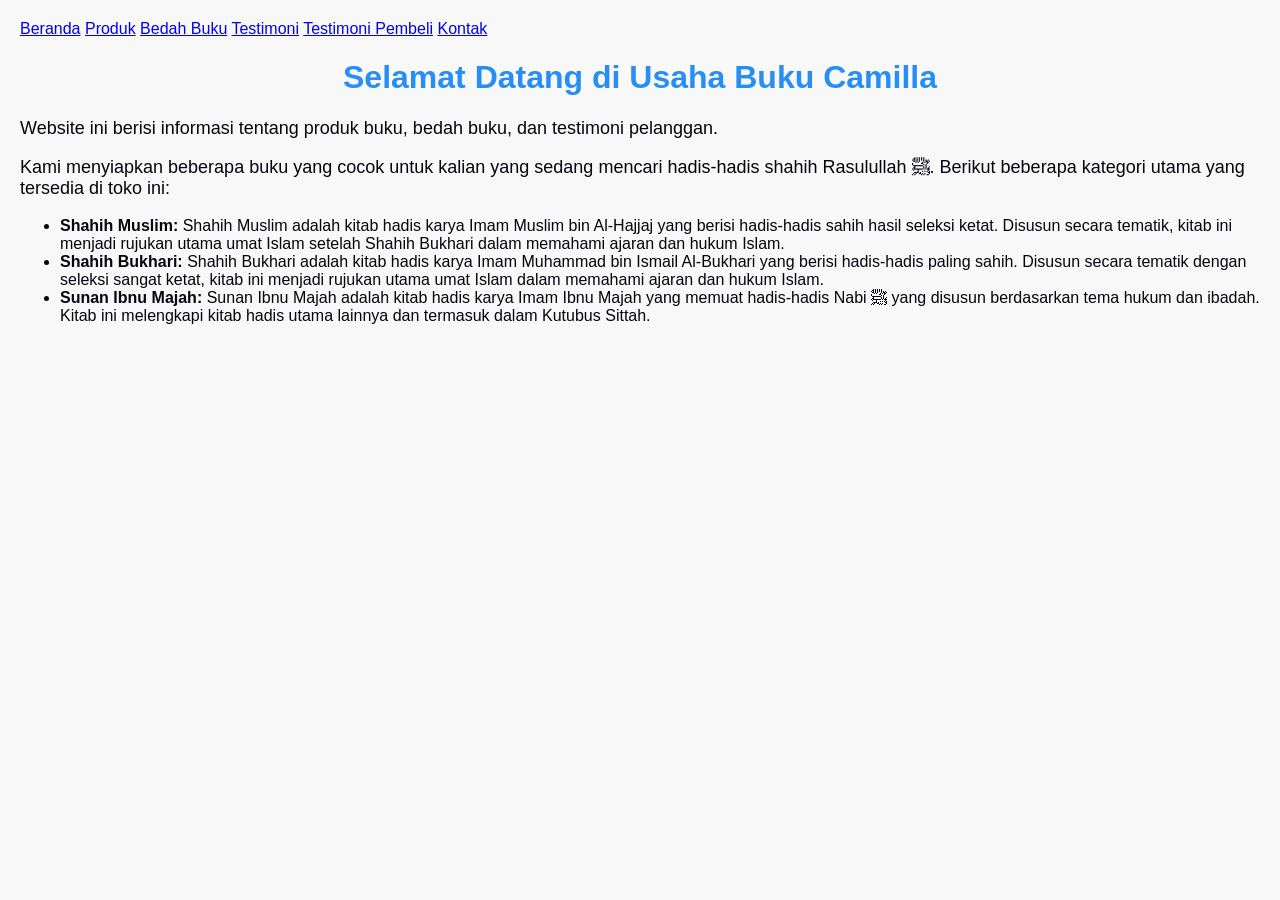
<file: index.html>
<!DOCTYPE html>
<html lang="id">
<head>
    <meta charset="UTF-8">
    <meta name="viewport" content="width=device-width, initial-scale=1.0">
    <title>Profil Usaha Buku Camilla</title>
    <link rel="stylesheet" href="style.css" />
</head>
<body> 
<nav>
<a href="index.html">Beranda</a>
<a href="produk.html">Produk</a>
<a href="bedah-buku.html">Bedah Buku</a>
<a href="testimoni.html">Testimoni</a>
<a href="tampil-testimoni.html">Testimoni Pembeli</a>
<a href="contact.html">Kontak</a>
</nav>
    <h1>Selamat Datang di Usaha Buku Camilla</h1>
    <p>Website ini berisi informasi tentang produk buku, bedah buku, dan testimoni pelanggan.</p>
    <p>Kami menyiapkan beberapa buku yang cocok untuk kalian yang sedang mencari hadis-hadis shahih Rasulullah ﷺ. Berikut beberapa kategori utama yang tersedia di toko ini:
<ul>
<li><strong>Shahih Muslim:</strong> Shahih Muslim adalah kitab hadis karya Imam Muslim bin Al-Hajjaj yang berisi hadis-hadis sahih hasil seleksi ketat. Disusun secara tematik, kitab ini menjadi rujukan utama umat Islam setelah Shahih Bukhari dalam memahami ajaran dan hukum Islam.</li>
<li><strong>Shahih Bukhari:</strong> Shahih Bukhari adalah kitab hadis karya Imam Muhammad bin Ismail Al-Bukhari yang berisi hadis-hadis paling sahih. Disusun secara tematik dengan seleksi sangat ketat, kitab ini menjadi rujukan utama umat Islam dalam memahami ajaran dan hukum Islam.</li>
<li><strong>Sunan Ibnu Majah:</strong> Sunan Ibnu Majah adalah kitab hadis karya Imam Ibnu Majah yang memuat hadis-hadis Nabi ﷺ yang disusun berdasarkan tema hukum dan ibadah. Kitab ini melengkapi kitab hadis utama lainnya dan termasuk dalam Kutubus Sittah.</li></ul>
</p></ul>
</body>

</html>
</file>
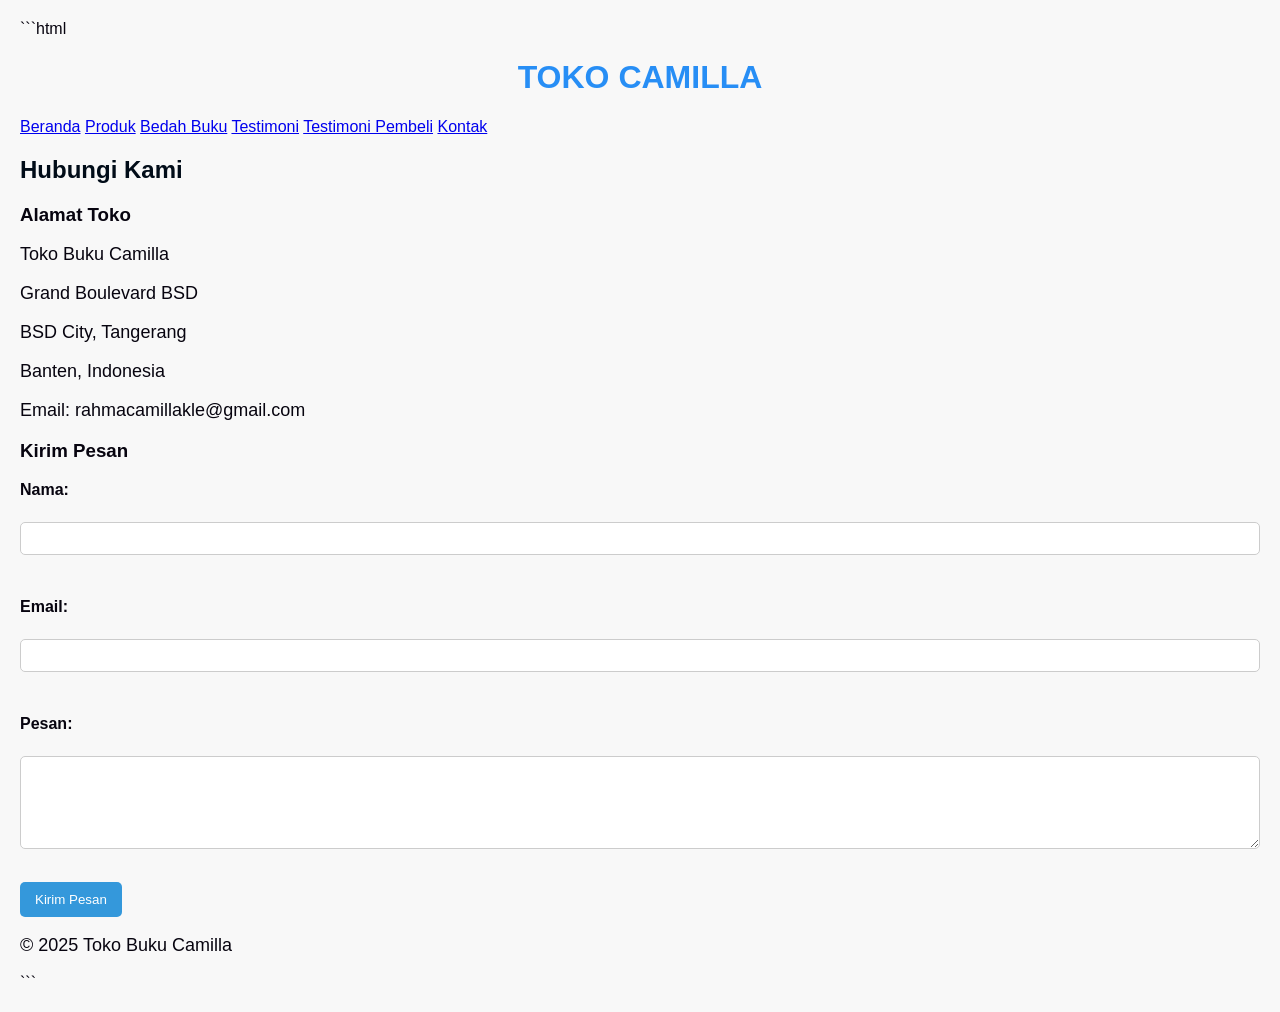
<file: contact.html>
```html
<!DOCTYPE html>
<html lang="id">
<head>
<meta charset="UTF-8">
<meta name="viewport" content="width=device-width, initial-scale=1.0">
<title>Kontak Kami</title>
<link rel="stylesheet" href="style.css">
</head>

<body>

<header>
<h1>TOKO CAMILLA</h1>
<nav>
<a href="index.html">Beranda</a>
<a href="produk.html">Produk</a>
<a href="bedah-buku.html">Bedah Buku</a>
<a href="testimoni.html">Testimoni</a>
<a href="tampil-testimoni.html">Testimoni Pembeli</a>
<a href="contact.html">Kontak</a>
</nav>
</header>

<main class="kontak">

<h2>Hubungi Kami</h2>

<section class="alamat">
<h3>Alamat Toko</h3>
<p>Toko Buku Camilla</p>
<p>Grand Boulevard BSD</p>
<p>BSD City, Tangerang</p>
<p>Banten, Indonesia</p>
<p>Email: rahmacamillakle@gmail.com</p>
</section>

<section class="form-kontak">
<h3>Kirim Pesan</h3>

<form>
<label for="nama">Nama:</label><br>
<input type="text" id="nama" name="nama" required><br><br>

<label for="email">Email:</label><br>
<input type="email" id="email" name="email" required><br><br>

<label for="pesan">Pesan:</label><br>
<textarea id="pesan" name="pesan" rows="5" required></textarea><br><br>

<button type="submit">Kirim Pesan</button>
</form>

</section>

</main>

<footer>
<p>&copy; 2025 Toko Buku Camilla</p>
</footer>

</body>
</html>
```
</file>
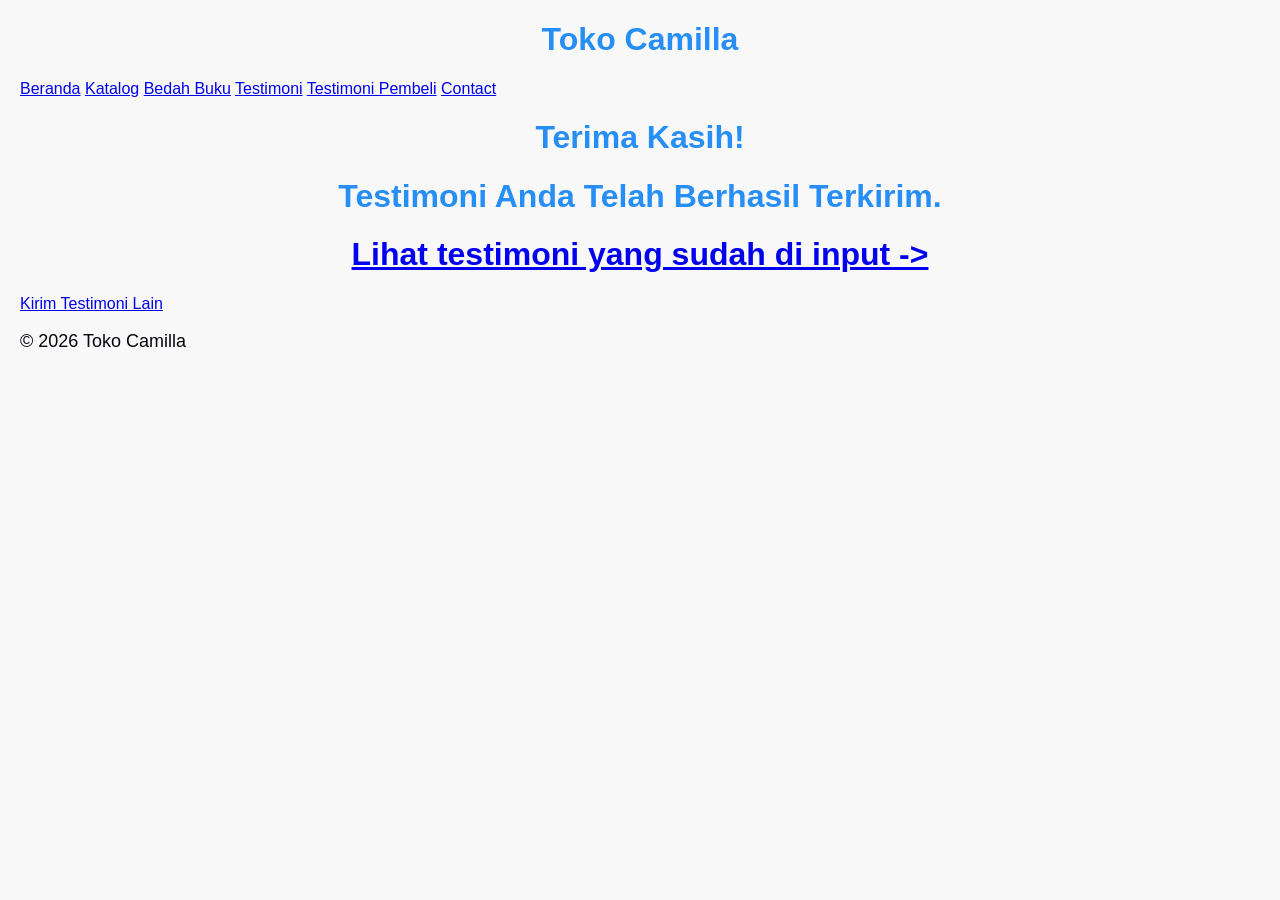
<file: proses-testimoni.html>
<!DOCTYPE html>
<html lang="id">
    <head>
        <meta charset="UTF-8">
        <meta name="viewport" content="width=device-width, initial-scale=1.0">
        <title>Formulir Testimoni - Camilla</title>
        <link rel="stylesheet" href="style.css">
    </head>
    <body>
<header>
  <h1>Toko Camilla</h1>
  <nav>
    <a href="index.html">Beranda</a>
    <a href="produk.html">Katalog</a>
    <a href="bedah-buku.html">Bedah Buku</a>
    <a href="testimoni.html">Testimoni</a>
    <a href="tampil-testimoni.html">Testimoni Pembeli</a>
    <a href="contact.html">Contact</a>
  </nav>
</header> 
<main class="konfirmasi">
    <h1>Terima Kasih!</h1>
    <h1>Testimoni Anda Telah Berhasil Terkirim.</h1>
    <h1><a href="tampil-testimoni.html">Lihat testimoni yang sudah di input -> </a></h1>
    <section class="testimoni-terkirim"></section>
    <a href="testimoni.html">Kirim Testimoni Lain</a>
</main>

<footer>
    <p>&copy; 2026 Toko Camilla</p>
</footer>

    </body></html>
</file>
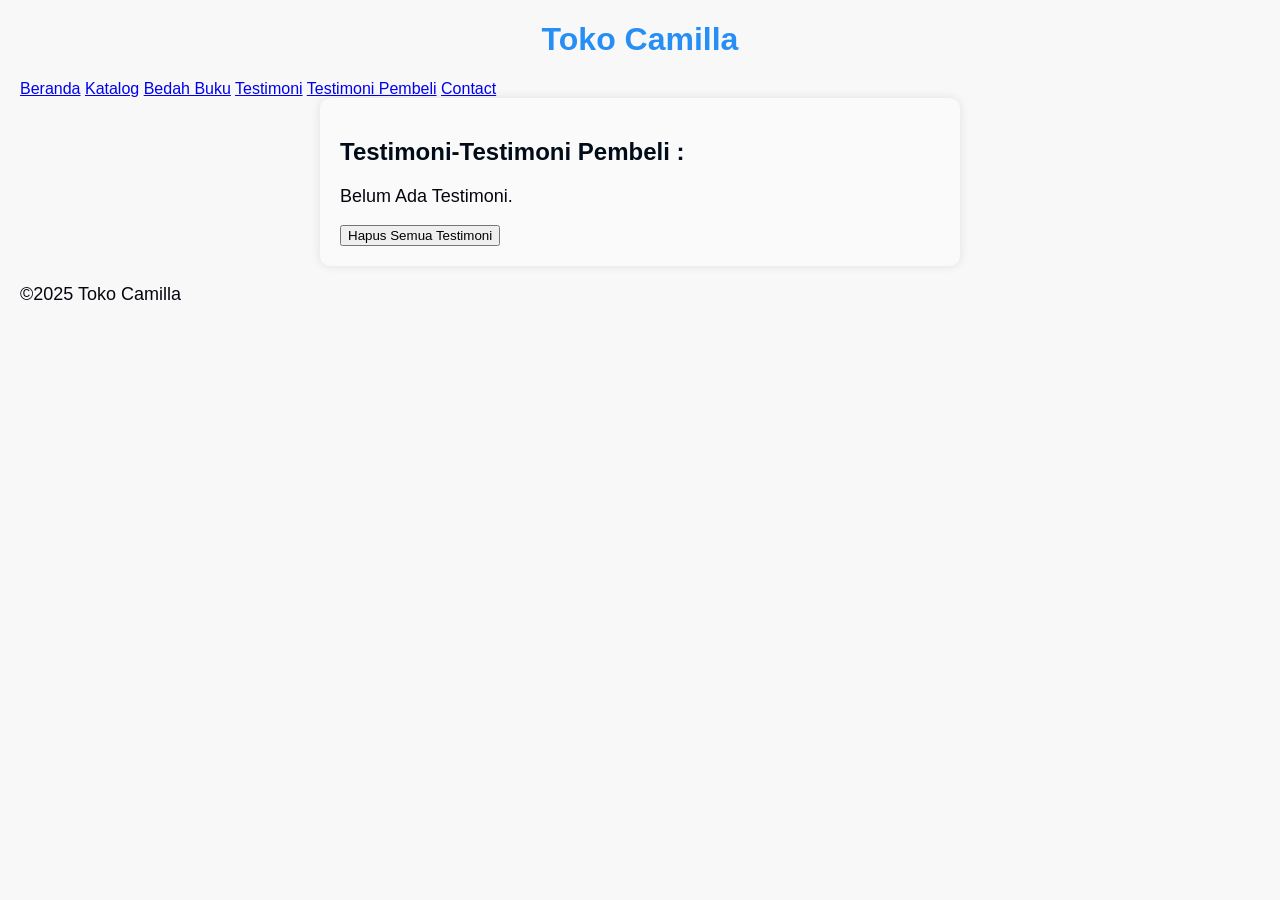
<file: tampil-testimoni.html>
<!DOCTYPE html>
<html lang="id">
    <head>
        <meta charset="UTF-8">
        <meta name="viewport" content="width=device-width, initial-scale=1.0">
        <title>Formulir Testimoni - Toko Camilla</title>
        <link rel="stylesheet" href="style.css">
    </head>
    <body>
<header>
  <h1>Toko Camilla</h1>
  <nav>
    <a href="index.html">Beranda</a>
    <a href="produk.html">Katalog</a>
    <a href="bedah-buku.html">Bedah Buku</a>
    <a href="testimoni.html">Testimoni</a>
    <a href="tampil-testimoni.html">Testimoni Pembeli</a>
    <a href="contact.html">Contact</a>
  </nav>
</header> 
<main class="formulir">

<h2>Testimoni-Testimoni Pembeli :</h2>
<div id="daftarTestimoni"></div>

    <button id="hapusSemua">Hapus Semua Testimoni</button>
</div>

<section>
    <div id="daftarTestimoni"></div>
</section>
</main>

<footer>
    <p>&copy;2025 Toko Camilla</p>
</footer>
<script>
    const container = document.getElementById('daftarTestimoni');
    const testimoniList = JSON.parse(localStorage.getItem('testimoniList')) || [];

    if (testimoniList.length === 0) {
        container.innerHTML = "<p>Belum Ada Testimoni.</p>";
    } else {
        testimoniList.forEach((t, i) => {
            const el = document.createElement('div');
            el.className = 'testimoni-box';
            el.innerHTML = `
              <p><strong>Nama:</strong> ${t.nama}</p>
              <p><strong>Asal:</strong> ${t.asal}</p>
              <p><strong>Email:</strong> ${t.email}</p>
              <p><strong>Judul:</strong> ${t.judul}</p>
              <p><strong>Rating:</strong> ${t.rating}</p>
              <p><strong>Pesan:</strong> ${t.pesan}</p>
        `;
        container.appendChild(el);

        });
    }

    document.getElementById("hapusSemua").addEventListener("click", function() {
        const konfirmasi = confirm("Apakah Anda yakin Ingin menghapus semua testimoni?");
        if (konfirmasi) {
            localStorage.removeItem("testimoniList");
            location.reload();

    }
});
</script>
    </body>

    </html>
</file>
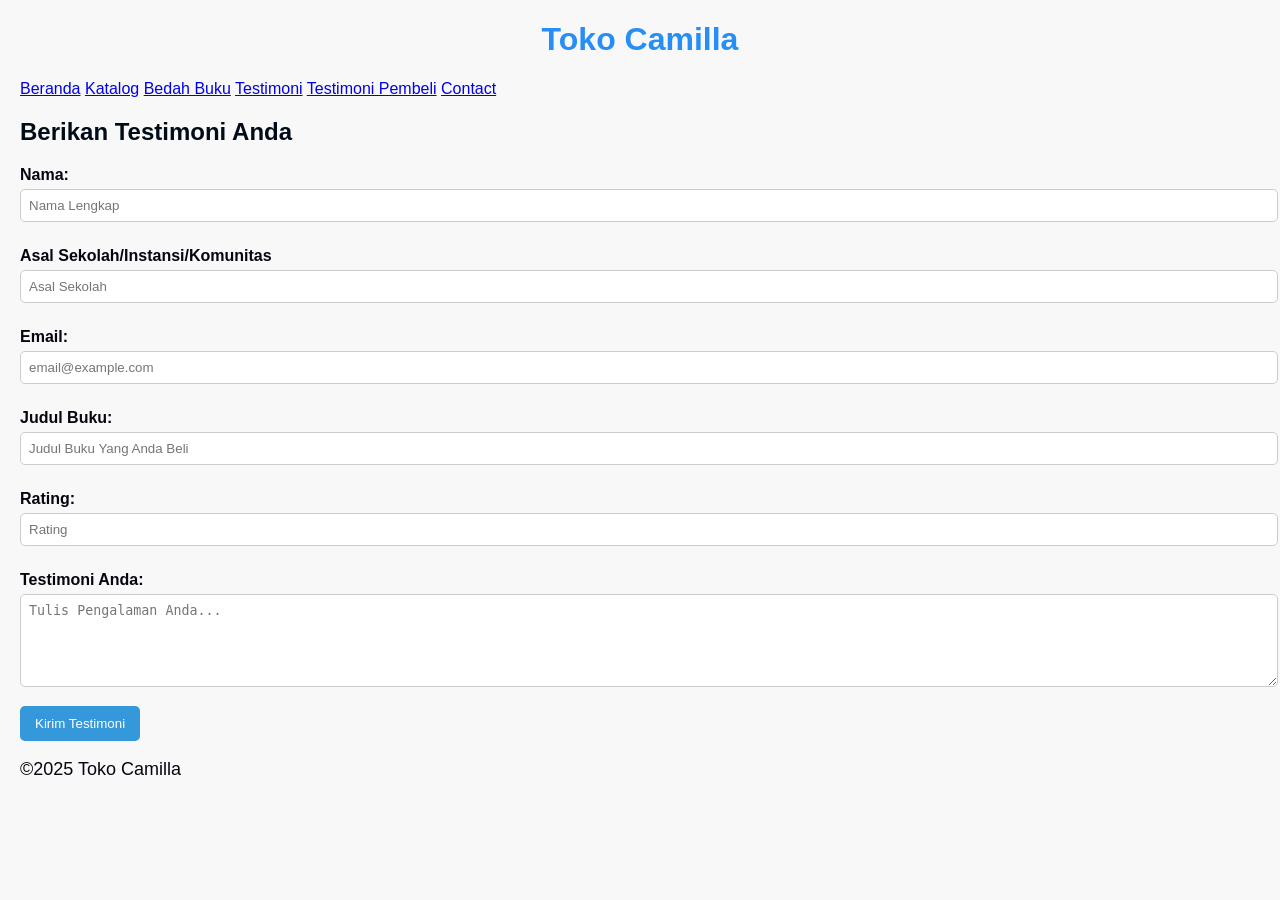
<file: testimoni.html>
<!DOCTYPE html>
<html lang="id">
    <head>
        <meta charset="UTF-8">
        <meta name="viewport" content="width=device-width, initial-scale=1.0">
        <title>Formulir Testimoni - Toko Camilla</title>
        <link rel="stylesheet" href="style.css">
    </head>
    <body>
<header>
  <h1>Toko Camilla</h1>
  <nav>
    <a href="index.html">Beranda</a>
    <a href="produk.html">Katalog</a>
    <a href="bedah-buku.html">Bedah Buku</a>
    <a href="testimoni.html">Testimoni</a>
    <a href="tampil-testimoni.html">Testimoni Pembeli</a>
    <a href="contact.html">Contact</a>
  </nav>
</header> 
     <main class="Formulir">
     <h2>Berikan Testimoni Anda</h2>
     <form id="formTestimoni">

         <label for="nama">Nama:</label>
         <input type="text" id="nama" name="nama" required placeholder="Nama Lengkap">

         <label for="asal">Asal Sekolah/Instansi/Komunitas</label>
         <input type="text" id="asal" name="asal" required placeholder="Asal Sekolah">

         <label for="email">Email:</label>
         <input type="email" id="email" name="email" required placeholder="email@example.com">

         <label for="judul">Judul Buku:</label>
         <input type="text" id="judul" name="judul" required placeholder="Judul Buku Yang Anda Beli">

         <label for="rating">Rating:</label>
         <input type="number" id="rating" name="rating" required placeholder="Rating">

         <label for="pesan">Testimoni Anda:</label>
         <textarea id="pesan" name="pesan" required placeholder="Tulis Pengalaman Anda..." rows="5"></textarea>
    
    <button type="submit">Kirim Testimoni</button>
    </form>
    </main>
        <footer>
            <p>&copy;2025 Toko Camilla</p>
        </footer>
    </body>
    </html>
    <script>
        document.getElementById('formTestimoni').addEventListener('submit', function(e) {
            e.preventDefault();

            const nama = document.getElementById('nama').value;
            const asal = document.getElementById('asal').value;
            const email = document.getElementById('email').value;
            const judul = document.getElementById('judul').value;
            const rating = document.getElementById('rating').value;
            const pesan = document.getElementById('pesan').value;
            const dataBaru = {nama, asal, email, judul, rating, pesan};

            //Ambil list dari localStrorage
            const testimoniList = JSON.parse(localStorage.getItem('testimoniList')) || []

            //Tambahkan testimoni baru
            testimoniList.push(dataBaru);

            //Simpan kembali ke localStorage
            localStorage.setItem('testimoniList', JSON.stringify(testimoniList));

            //Arahkan ke halaman konfirmasi
            window.location.href = 'proses-testimoni.html';

        });
    

    </script>
</file>
<file: style.css>
body {
    background-color: #f8f8f8;
    font-family: Arial, sans-serif;
    color:#07040f;
    margin: 20px;
}
h1 { 
    color:#278ef5;
    text-align: center;
}
h2{
    color: #010c18;
    text-align: left;
}
p{ 
    font-size: 18px;
    text-align: left;
    line-height: 1,5;
}
.daftar-produk {
    display: grid;
    grid-template-columns: repeat(auto-fit,minmax(250px, 1fr));
    gap: 20px;
    padding: 20px;
}
.produk {
    background-color: #fff;
    border: 1px solid #ddd;
    padding: 15px;
    border-radius: 10px;
    text-align: left;
    box-shadow: 0 2px 6px rgba(0,0,0,0.1);
}
.produk img {
    width: 150px;
    height: auto;
    border-radius: 5px;
    margin-bottom: 10px;
}
.produk h2 {
    font-size: 20px;
    color: #2c3e50;
}
.harga {
    font-weight: bold;
    color: #27ae60;
}
.deskripsi {
    font-size: 14px;
    color: #555;
}
.artikel {
    max-width: 700px;
    margin: auto;
    padding: 20px;
    background-color: #fdfdfd;
    font-family: 'Georgia', serif;
    line-height: 1.8;
}
.artikel .penulis {
    font-style: italic;
    color: #666;
    margin-bottom: 20px;
}
.artikel .sampul {
    width: 180px;
    float: right;
    margin: 0 0 20px 20px;
    border: 1px solid #ccc;
    box-shadow: 2px 2px 6px rgba(0,0,0,0.1)
}
.artikel  blockquote {
    font-style: italic;
    padding-left: 20px;
    margin: 20px 0;
    border-left: 4px solid #999;
    color: #444;
    background-color: #f9f9f9;
}
.btn-kembali{
    display: inline-block;
    margin-top: 30px;
    padding: 10px 16px;
    background-color:#0066cc ;
    color: white;
    text-decoration: none;
    border-radius: 4px;
}
.btn-kembali:hover {
    background-color: #004d99;
}
.formulir {
    max-width: 600px;
    margin: auto;
    padding: 20px;
    background-color: #fafafa;
    border-radius: 10px;
    box-shadow: 0 0 10px rgba(0,0,0,0.1);
}
form label {
    display: block;
    margin-top: 10px;
    font-weight: bold;
}
form input,
form select,
form textarea {
    width: 100%;
    padding: 8px;
    margin-top: 5px;
    margin-bottom: 15px;
    border-radius: 5px;
    border: 1px solid #ccc;
}
form button {
    background-color: #3498db;
    color: white;
    padding: 10px 15px;
    border: none;
    border-radius: 5px;
    cursor: pointer;
}
form button:hover {
    background-color: #2980b9;
}
</file>
